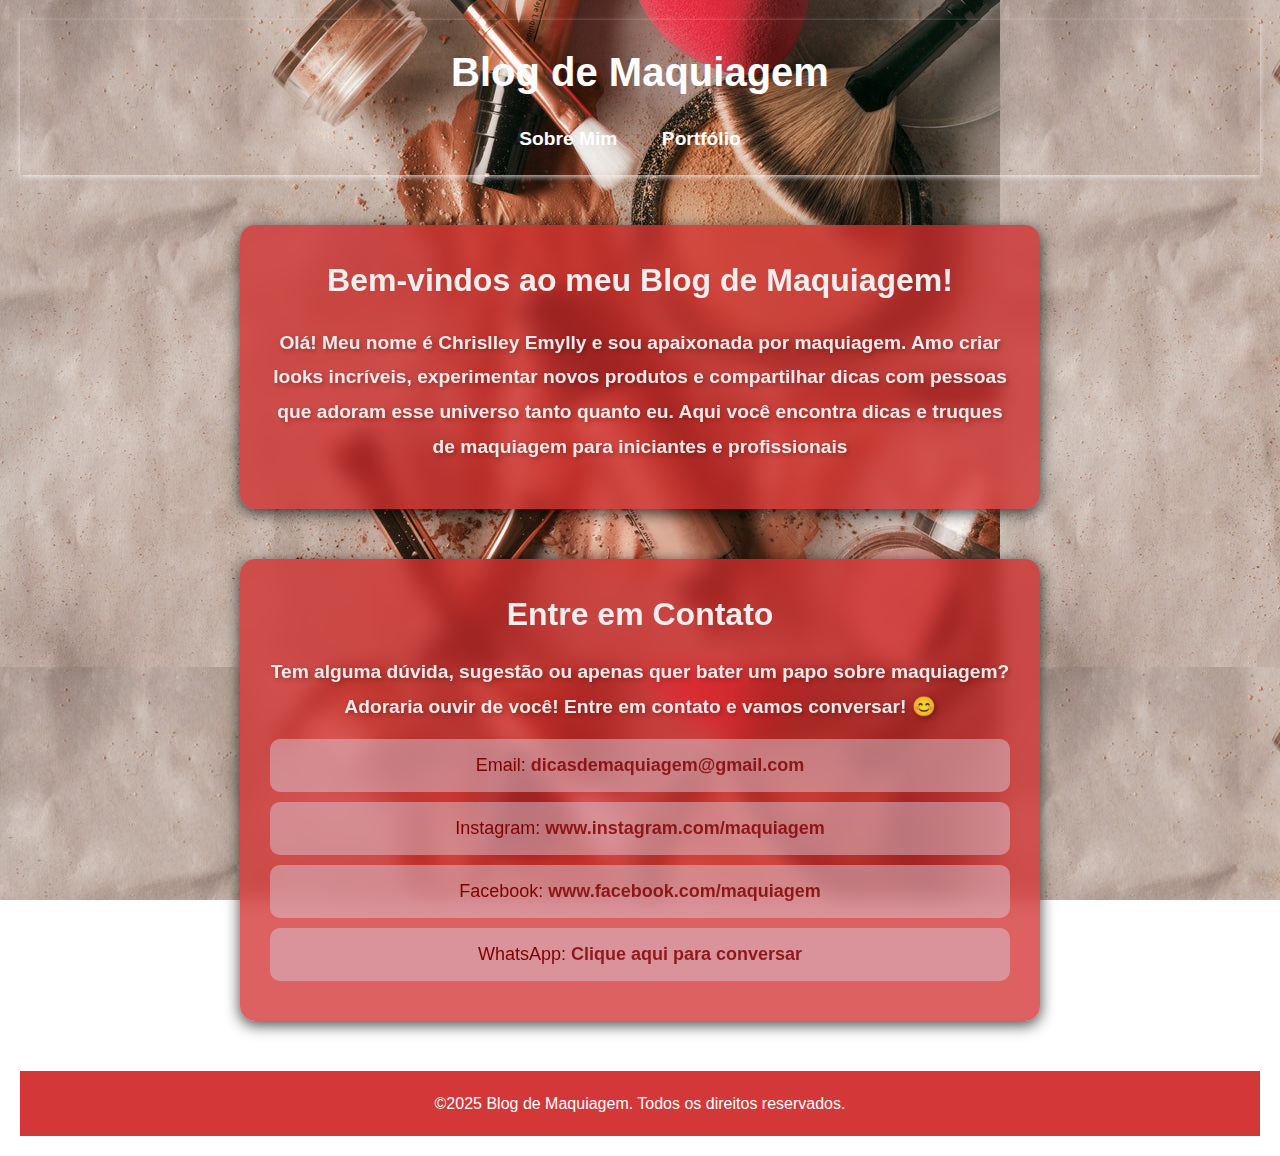
<file: index.html>
<!DOCTYPE html>
<html lang="pt-BR">

<head>
    <meta charset="UTF-8">
    <meta name="viewport" content="width=device-width, initial-scale=1.0">
    <meta name="description" content="Site pessoal de Chrislley Emylly, com foco em maquiagem para iniciantes e avançados.">
    <title>Chrislley Emylly - Portfólio</title>
    <link rel="stylesheet" href="tt.css">
</head>

<body>
    <header class="cabecalho"> 
    <header>
        <h1>Blog de Maquiagem</h1>
        <nav>
            <ul class="nav-menu">
                <li><a href="index.html">Sobre Mim</a></li>
                <li><a href="portifolio.html">Portfólio</a></li>
            </ul>
        </nav>
    </header>

    <main>
        <section class="sobre-mim">
            <h1>Bem-vindos ao meu Blog de Maquiagem!</h1>
            <p>Olá! Meu nome é Chrislley Emylly e sou apaixonada por maquiagem. Amo criar looks incríveis, experimentar novos produtos e compartilhar dicas com pessoas que adoram esse universo tanto quanto eu. Aqui você encontra dicas e truques de maquiagem para iniciantes e profissionais</p>
        </section>
    </main>

    <section id="contato">
        <h2>Entre em Contato</h2>
        <p>
            Tem alguma dúvida, sugestão ou apenas quer bater um papo sobre maquiagem? 
            Adoraria ouvir de você! Entre em contato e vamos conversar! 😊
        </p>
        <ul>
          <li><strong>Email:</strong> <a href="dicasdemaquiagem@gmail.com">dicasdemaquiagem@gmail.com</a></li>
          <li><strong>Instagram:</strong> <a href="https://www.instagram.com/seuperfil" target="_blank">www.instagram.com/maquiagem</a></li>
          <li><strong>Facebook:</strong> <a href="https://www.facebook.com/seuperfil" target="_blank">www.facebook.com/maquiagem</a></li>
          <li><strong>WhatsApp:</strong> <a href="https://wa.me/seunumerotelefonico" target="_blank">Clique aqui para conversar</a></li>
        </ul>
      </section>
      
        <footer>
        <p>&copy;2025 Blog de Maquiagem. Todos os direitos reservados.</p>
    </footer>
</body>
</html>
</file>
<file: tt.css>
/* Resetando algumas propriedades padrão *//*[32mRemove margens e preenchimentos padrão[0m */
* {
  margin: 0;
  padding: 0;
  box-sizing: border-box;
}

/* Definindo fonte global *//*[32mDefine a fonte e o estilo global[0m */
body {
  font-family: Arial, sans-serif;
  line-height: 1.6;
  background-color: #ffffff;
  color: #d16767;
  font-weight: 300;
  margin: 0;
  padding: 10;
  background-image: url("makeup-beauty-flatlay.jpg");
  background-attachment: fixed;
  background-repeat: no-repeat;

}

/* Cabeçalho *//* [32mEstiliza o cabeçalho com fundo e sombra[0m */
header {
  background-image: url('makeup-beauty-flatlay.jpg');
  background-attachment: fixed;
  padding: 20px;
  text-align: center;
  box-shadow: 0 2px 5px rgba(245, 241, 241, 0.773);
}

header h1 {
  font-size: 2.5rem;
  color: #ffffff;
  margin-bottom: 20px;
}

/* Menu de Navegação */ /*[32mEstiliza os links de navegação[0m */
.nav-menu {
  list-style-type: none;
  padding: 0;
}

.nav-menu li {
  display: inline;
  margin-right: 20px;
}

.nav-menu a {
  text-decoration: none;
  color: #ffffff;
  font-size: 1.2rem;
  font-weight: bold;
  transition: color 0.3s ease, border-bottom 0.3s ease;
  padding: 5px 10px;
  border-bottom: 2px solid transparent;
}

.nav-menu a:hover {
  color: #e20c10ab;
}

/* Seção Principal *//*[32mDefine o estilo da área principal[0m */
main {
  background: rgba(255, 255, 255, 0.645);
  padding: 30px; 
  border-radius: 15px;
  max-width: 800px;
  margin: 50px auto;
  background-color: #d12a2abd;
  text-align: center;
  box-shadow: 0 4px 15px rgba(0, 0, 0, 0.726);
  backdrop-filter: blur(10px);
}

/* Seção Sobre Mim */ /*[32mPersonaliza a seção Sobre Mim[0m */
.sobre-mim {
  max-width: 900px;
  margin: 0 auto;
  text-align: center;
}

.sobre-mim h1 {
  font-size: 2rem;
  color: #f3eded;
  margin-bottom: 20px;
}

.sobre-mim p {
  font-size: 1.2rem;
  font-weight: bold;
  color:  #f7f7f7ec;
  text-shadow: 2px 2px 5px rgba(0, 0, 0, 0.3);
  line-height: 1.8;
  margin-bottom: 15px;
  font-family: 'Poppins', sans-serif;
}


/* Seção de Contato *//*[32mDefine o estilo da seção de contato[0m */
#contato {
  background: rgba(255, 255, 255, 0.645); /* Fundo semi-transparente */
  padding: 30px;
  border-radius: 15px;
  max-width: 800px;
  margin: 50px auto;
  background-color: #d12a2abd;
  text-align: center;
  box-shadow: 0 4px 15px rgba(0, 0, 0, 0.726);
  backdrop-filter: blur(10px);
}

#contato h2 {
  font-size: 32px;
  color: #f3eded; 
  margin-bottom: 15px;
  font-family: 'Poppins', sans-serif;
}

#contato p {
  font-size: 1.2rem;
  font-weight: bold;
  color: #f7f7f7ec;
  text-shadow: 2px 2px 5px rgba(0, 0, 0, 0.3);
  line-height: 1.8;
  margin-bottom: 15px;
  font-family: 'Poppins', sans-serif;
}

#contato ul {
  list-style: none;
  padding: 0;
}

#contato ul li {
  font-size: 18px;
  margin: 10px 0;
  background: rgba(215, 196, 210, 0.51); 
  padding: 12px;
  border-radius: 10px;
  font-family: 'Poppins', sans-serif;
  transition: all 0.3s ease-in-out;
}

#contato ul li:hover {
  background: rgba(255, 255, 255, 0.811); /* Cor mais intensa ao passar o mouse */
  transform: scale(1.05);
}

#contato ul li strong {
  color: #800000;
}

#contato a {
  text-decoration: none;
  color: #800000d2;
  font-weight: bold;
  transition: color 0.3s ease-in-out;
}

#contato a:hover {
  color: #800000b9;
  text-decoration: underline;
}

/* Footer *//* [32mDefine o rodapé[0m */
footer {
  background-color: #d12a2af0;
  color: #fff;
  text-align: center;
  padding: 20px 0;
}
</file>
